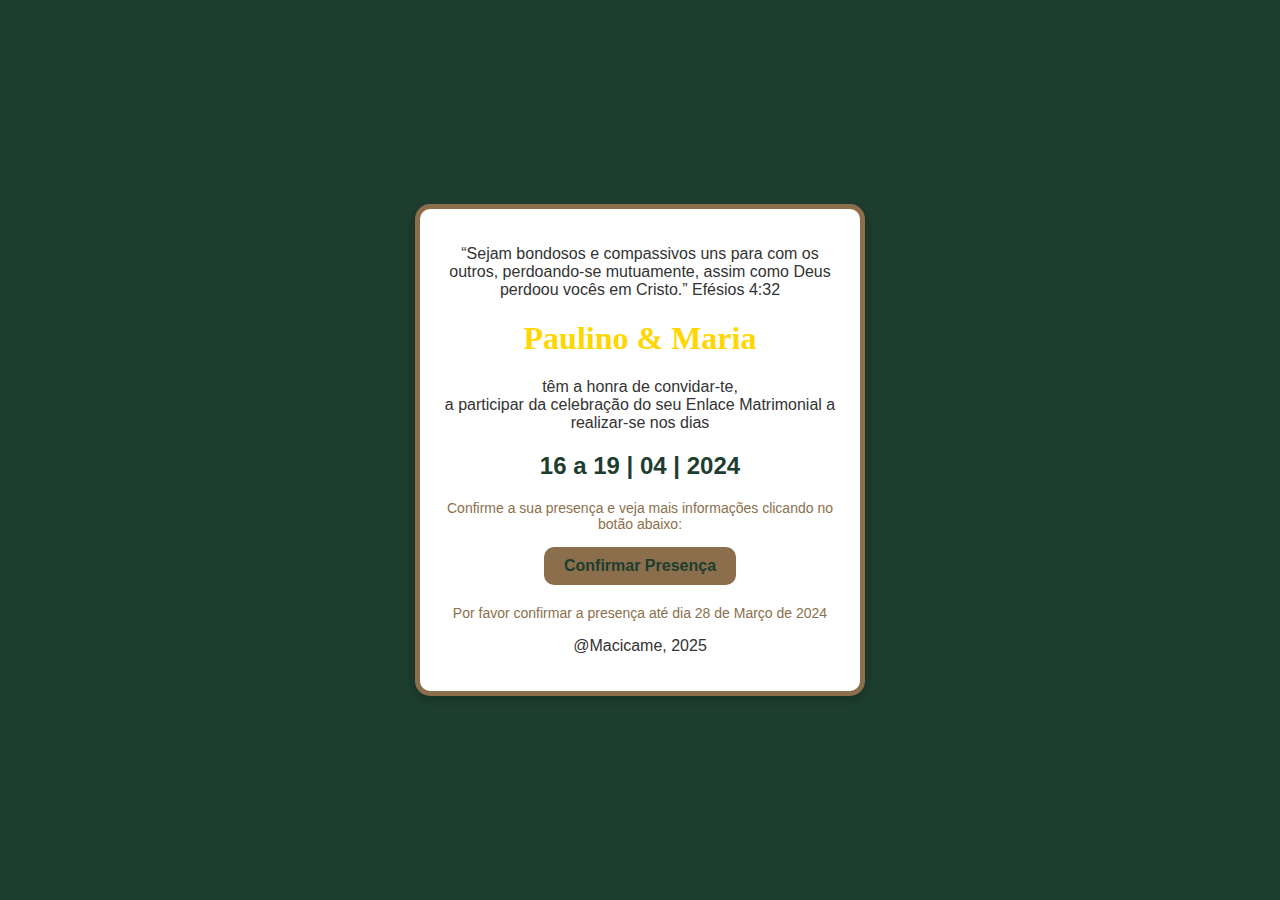
<file: index.html>
<!DOCTYPE html>
<html lang="en">
<head>
    <meta charset="UTF-8">
    <meta name="viewport" content="width=device-width, initial-scale=1.0">
    <title>Wedding Invitation</title>
    <link rel="stylesheet" href="styles.css">
    <link rel="manifest" href="manifest.json">
</head>
<body>
    <div class="invitation-card">
        <p>“Sejam bondosos e compassivos uns para com os outros, perdoando-se mutuamente, assim como Deus perdoou vocês em Cristo.” Efésios 4:32</p>
        <h1>Paulino & Maria</h1>
        <p>têm a honra de convidar-te, <br>a participar da celebração do seu Enlace Matrimonial a realizar-se nos dias</p>
        <h2>16 a 19 | 04 | 2024</h2>
        <p class="footer-text">Confirme a sua presença e veja mais informações clicando no botão abaixo:</p>
        <div class="confirm-button">
            <a href="details.html">Confirmar Presença</a>
        </div>
        <p class="footer-text">Por favor confirmar a presença até dia 28 de Março de 2024</p>
        <p>@Macicame, 2025</p>
    </div>
    
    <script src="script.js"></script>
    <script>
        if ('serviceWorker' in navigator) {
            navigator.serviceWorker.register('service-worker.js').then(() => {
                console.log('Service Worker Registered');
            });
        }
    </script>
</body>
</html>
</file>
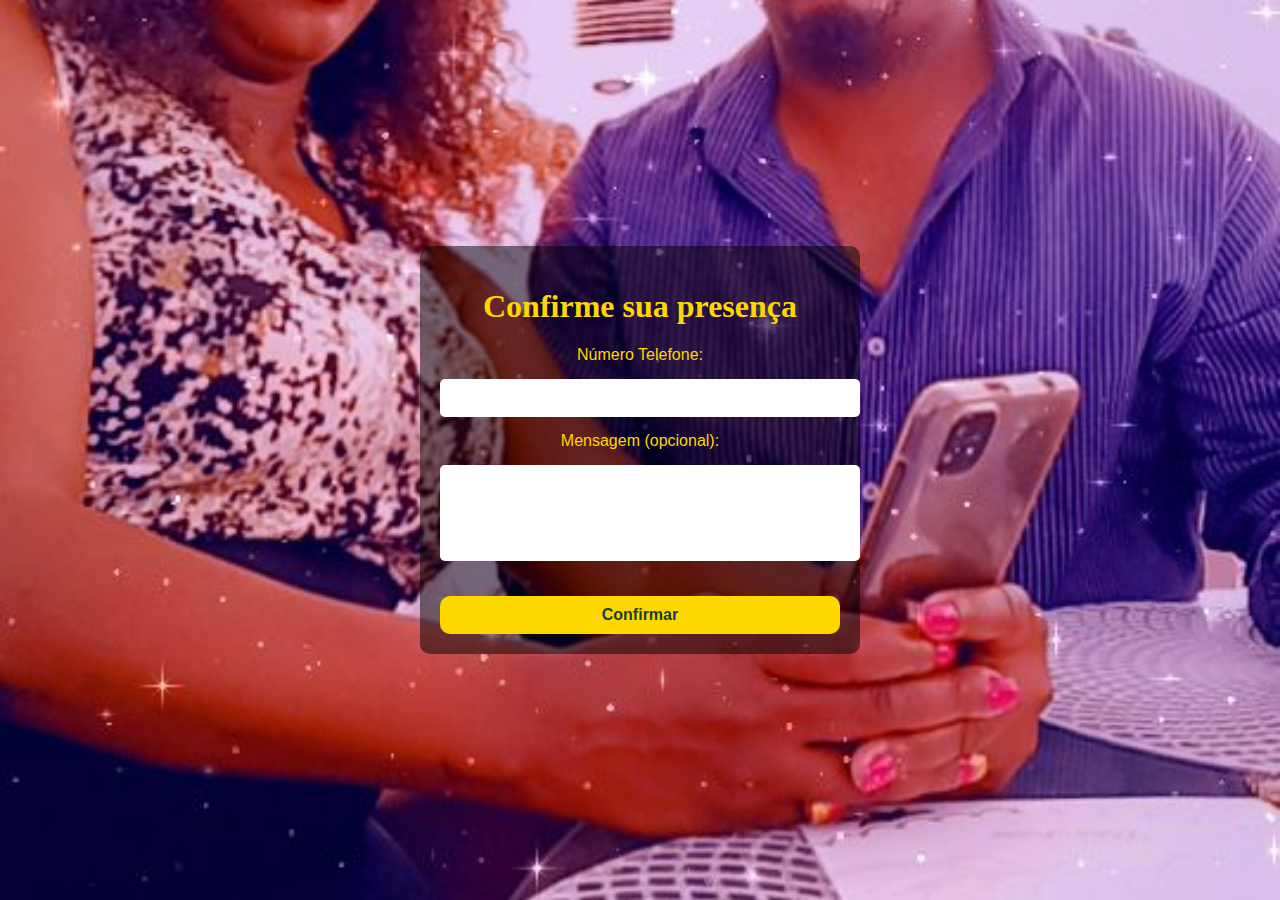
<file: confirm.html>
<!DOCTYPE html>
<html lang="en">
<head>
    <meta charset="UTF-8">
    <meta name="viewport" content="width=device-width, initial-scale=1.0">
    <title>Confirmar Presença</title>
    <link rel="stylesheet" href="styles.css">
</head>
<body class="details-page">
    <div class="overlay">
        <h1>Confirme sua presença</h1>
        <form action="https://formspree.io/f/YOUR_FORM_ID" method="POST">
            <label for="name">Número Telefone:</label>
            <input type="text" id="name" name="name" required>

            <label for="message">Mensagem (opcional):</label>
            <textarea id="message" name="message" rows="4"></textarea>

            <button type="submit" class="invite-button">Confirmar</button>
        </form>
    </div>
</body>
</html>
</file>
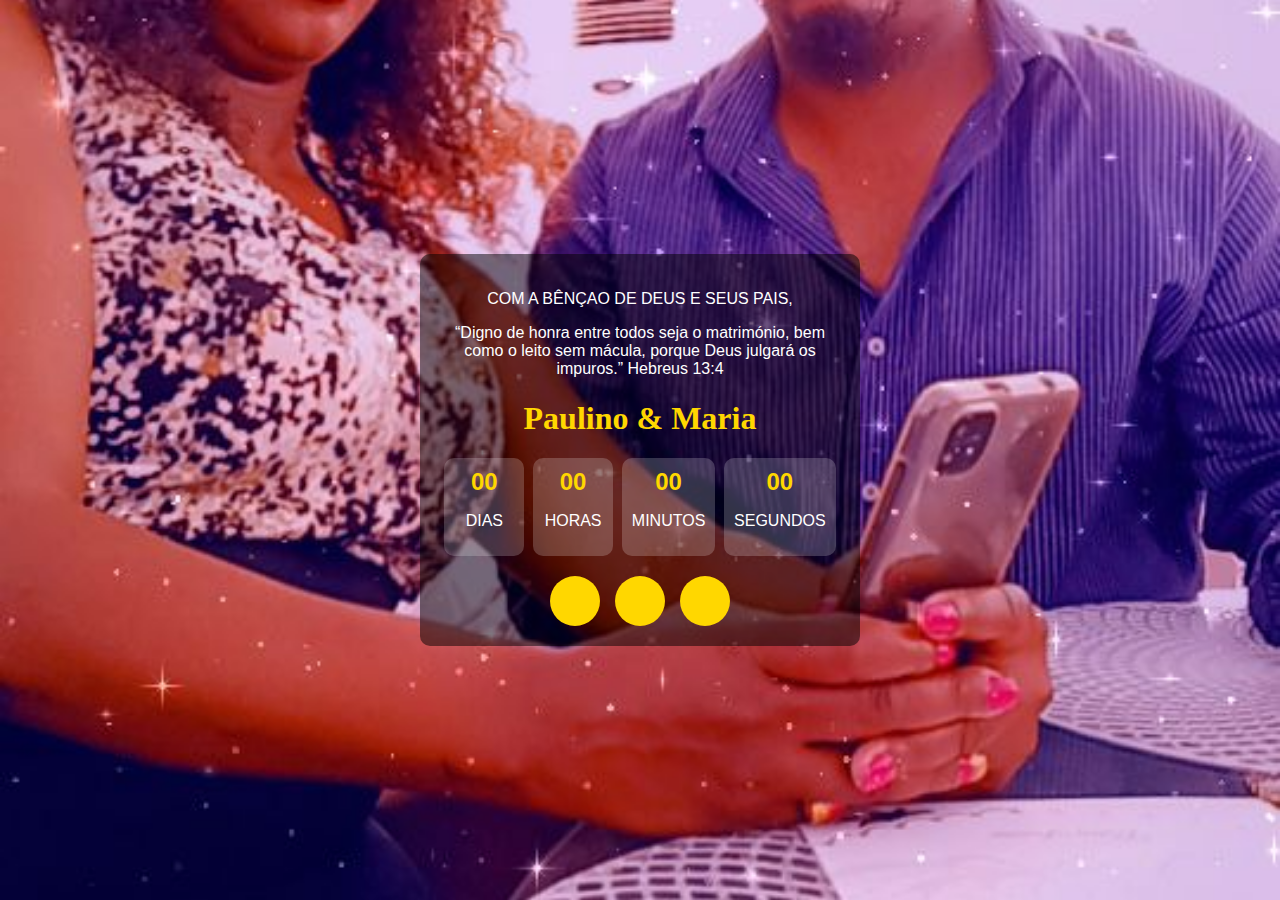
<file: details.html>
<!DOCTYPE html>
<html lang="en">
<head>
    <meta charset="UTF-8">
    <meta name="viewport" content="width=device-width, initial-scale=1.0">
    <title>Detalhes do Casamento</title>
    <link rel="stylesheet" href="styles.css">
    <link rel="manifest" href="manifest.json">
    <link rel="stylesheet" href="https://cdnjs.cloudflare.com/ajax/libs/font-awesome/6.0.0/css/all.min.css">
</head>
<body class="details-page">
    <div class="overlay">
        <div class="head-info">
            <p>COM A BÊNÇAO DE DEUS E SEUS PAIS,</p>
            <p>“Digno de honra entre todos seja o matrimónio, bem como o leito sem mácula, porque Deus julgará os impuros.” Hebreus 13:4</p>
        </div>
        
        <h1>Paulino & Maria</h1>
        <div class="countdown">
            <div class="countdown-box"><span id="days">00</span><p>DIAS</p></div>
            <div class="countdown-box"><span id="hours">00</span><p>HORAS</p></div>
            <div class="countdown-box"><span id="minutes">00</span><p>MINUTOS</p></div>
            <div class="countdown-box"><span id="seconds">00</span><p>SEGUNDOS</p></div>
        </div>
        <div class="button-container">
            <a href="confirm.html" class="icon-button"><i class="fas fa-envelope"></i></a>
            <a href="#" class="icon-button" onclick="openDirections(-25.9673, 32.5838)"><i class="fas fa-church"></i></a>
            <a href="#" class="icon-button" onclick="openDirections(-25.8224, 32.5690)"><i class="fas fa-map-marker-alt"></i></a>
        </div>
    </div>
    
    <script src="script.js"></script>
</body>
</html>
</file>
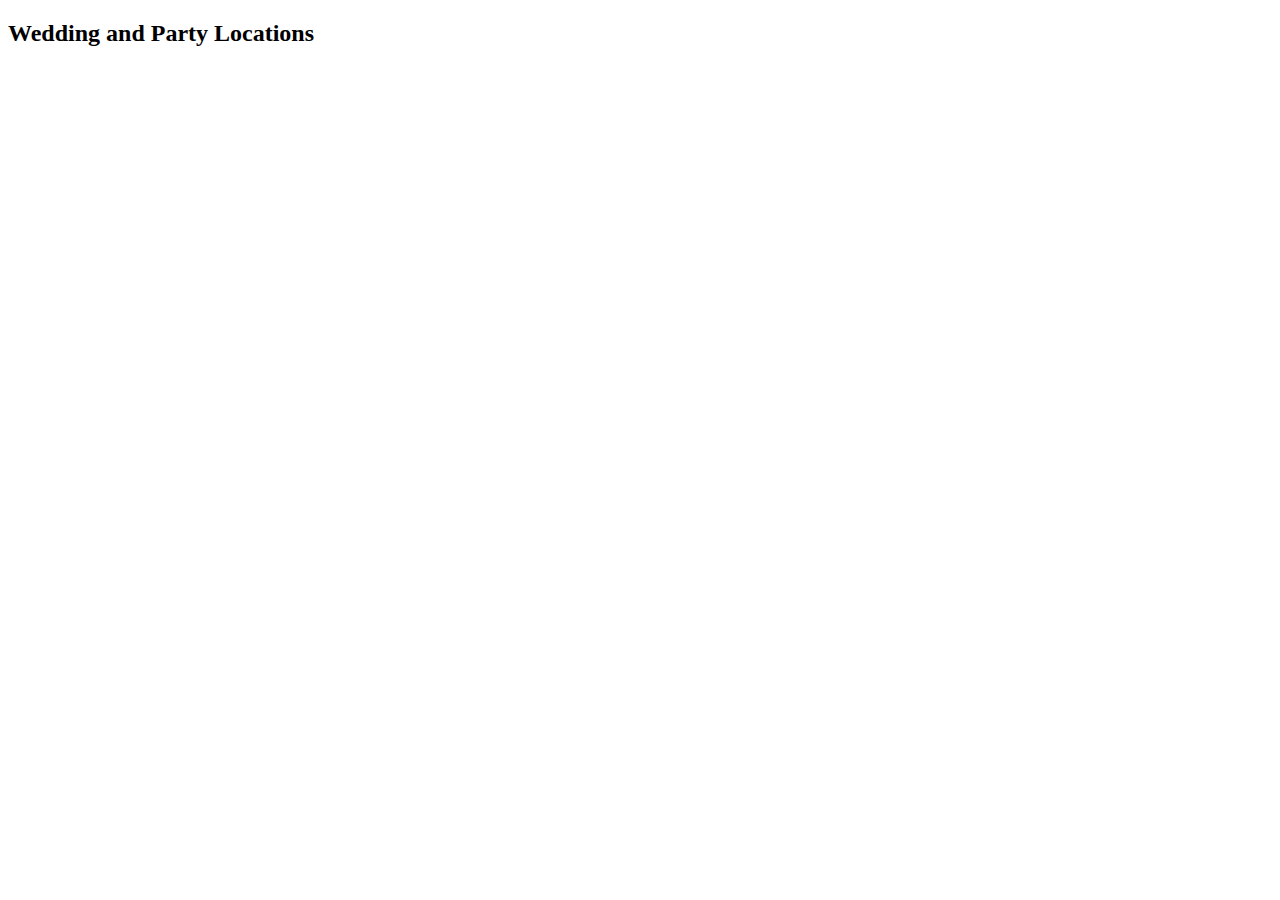
<file: invete.html>
<!DOCTYPE html>
<html lang="en">
<head>
    <meta charset="UTF-8">
    <meta name="viewport" content="width=device-width, initial-scale=1.0">
    <title>Wedding Locations</title>
    <style>
        #map {
            height: 500px;
            width: 100%;
        }
    </style>
</head>
<body>
    <h2>Wedding and Party Locations</h2>
    <div id="map"></div>

    <script>
        function initMap() {
            const weddingLocation = { lat: -25.9119256, lng: 32.5166988 }; // Change to actual location
            const partyLocation = { lat: -25.8291211, lng: 32.4572417 };   // Change to actual location

            const map = new google.maps.Map(document.getElementById("map"), {
                zoom: 14,
                center: weddingLocation,
            });

            new google.maps.Marker({
                position: weddingLocation,
                map,
                title: "Wedding Location",
            });

            new google.maps.Marker({
                position: partyLocation,
                map,
                title: "Party Location",
            });
        }
    </script>
    <script src="https://maps.googleapis.com/maps/api/js?key=AIzaSyAPQ7wODnqUFQ1GbPviz1wUguBQXnrusqQ&callback=initMap" async defer></script>
</body>
</html>
</file>
<file: styles.css>
body {
    background-color: #1d3d2f;
    font-family: 'Arial', sans-serif;
    display: flex;
    justify-content: center;
    align-items: center;
    height: 100vh;
    margin: 0;
}

.invitation-card {
    background: white;
    border-radius: 15px;
    padding: 20px;
    text-align: center;
    width: 90%;
    max-width: 400px;
    box-shadow: 0 4px 8px rgba(0, 0, 0, 0.2);
    border: 5px solid #8b6f4c;
}

h1 {
    font-family: 'Times New Roman', serif;
    font-size: 32px;
    color: gold;
}

h2 {
    font-size: 24px;
    font-weight: bold;
    color: #1d3d2f;
}

p {
    font-size: 16px;
    color: #333;
}

.head-info p {
    font-size: 16px;
    color: white;
}

.countdown-box p {
    font-size: 16px;
    color: white;
}

.confirm-text {
    font-style: italic;
    font-weight: bold;
    color: #8b6f4c;
}

.confirm-button {
    margin-top: 15px;
}

.confirm-button a {
    display: inline-block;
    background: #8b6f4c;
    color: #1d3d2f;
    padding: 10px 20px;
    border-radius: 10px;
    text-decoration: none;
    font-weight: bold;
}

.confirm-button a:hover {
    background: #d4af37;
}

.footer-text {
    font-size: 14px;
    margin-top: 20px;
    color: #8b6f4c;
}

.details-page {
    background: url('cover.jpeg') no-repeat center center/cover;
    height: 100vh;
    display: flex;
    justify-content: center;
    align-items: center;
    text-align: center;
    color: gold;
}

.overlay {
    background: rgba(0, 0, 0, 0.5);
    padding: 20px;
    border-radius: 10px;
    width: 90%;
    max-width: 400px;
}

.countdown {
    display: flex;
    justify-content: space-around;
    margin: 20px 0;
}

.countdown-box {
    background: rgba(255, 255, 255, 0.2);
    padding: 10px;
    border-radius: 10px;
    min-width: 60px;
}

.countdown-box span {
    font-size: 24px;
    font-weight: bold;
}

.invite-button {
    display: inline-block;
    background: gold;
    color: #1d3d2f;
    padding: 10px 20px;
    border-radius: 10px;
    text-decoration: none;
    font-weight: bold;
    margin-top: 20px;
}

.invite-button:hover {
    background: #d4af37;
}

.button-container {
    display: flex;
    justify-content: center;
    gap: 15px;
    margin-top: 20px;
}

.icon-button {
    display: flex;
    justify-content: center;
    align-items: center;
    width: 50px;
    height: 50px;
    background: gold;
    color: #1d3d2f;
    border-radius: 50%;
    font-size: 24px;
    text-decoration: none;
    transition: background 0.3s ease;
}

.icon-button:hover {
    background: #d4af37;
}

form {
    display: flex;
    flex-direction: column;
    gap: 15px;
}

input, textarea, button {
    padding: 10px;
    border-radius: 5px;
    border: none;
    font-size: 16px;
    width: 100%;
}

textarea {
    resize: none;
}

button {
    background: gold;
    color: #1d3d2f;
    cursor: pointer;
    font-weight: bold;
}

button:hover {
    background: #d4af37;
}
</file>
